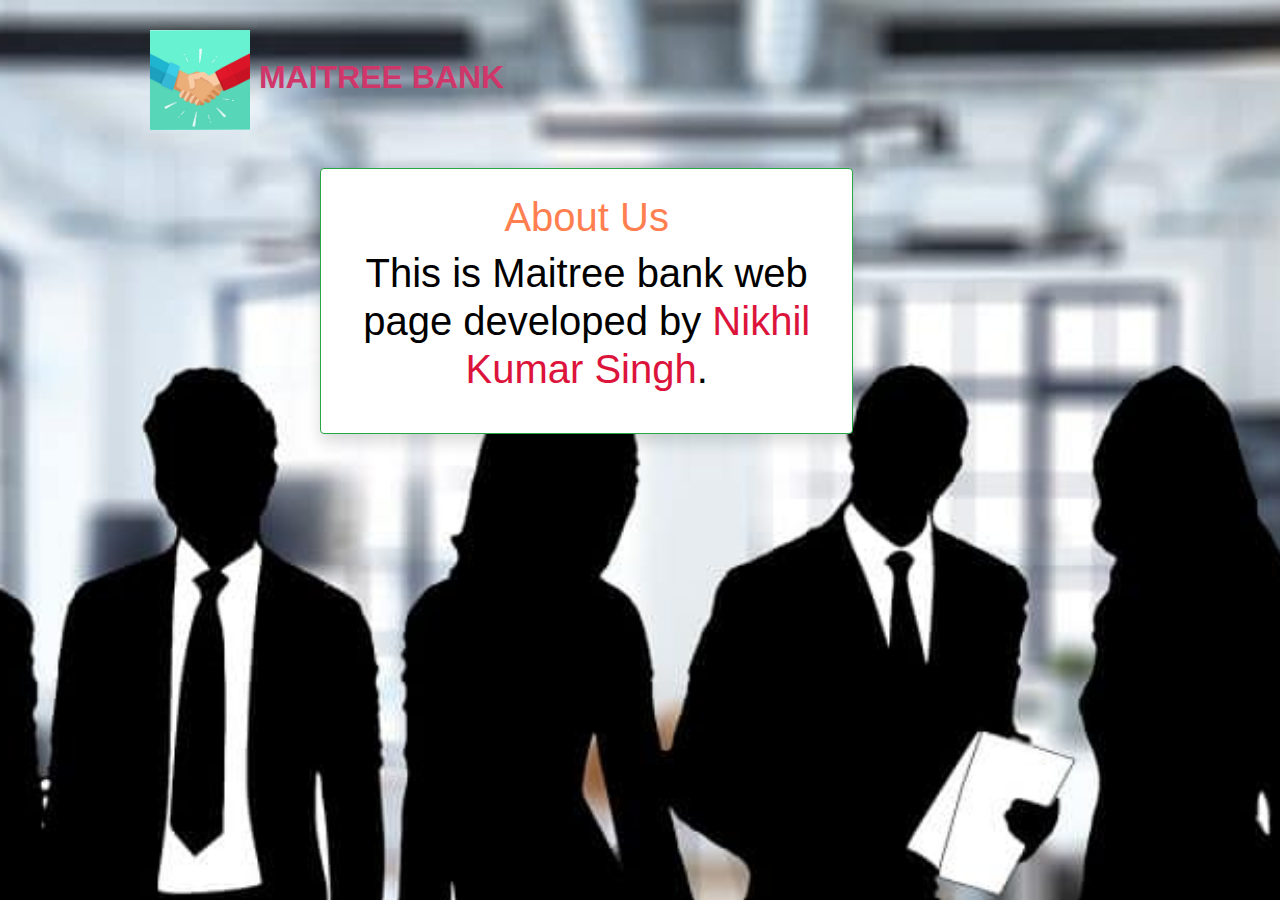
<file: UI of parallel project using angular 6 without node modules/src/assets/aboutUs.html>
<!DOCTYPE html>
<html lang="en">
<head>
  <title>Maitree Bank About Us</title>
  <meta charset="utf-8">
  <meta name="viewport" content="width=device-width, initial-scale=1">
  <link rel="stylesheet" href="https://maxcdn.bootstrapcdn.com/bootstrap/4.4.1/css/bootstrap.min.css">
  <script src="https://ajax.googleapis.com/ajax/libs/jquery/3.4.1/jquery.min.js"></script>
  <script src="https://cdnjs.cloudflare.com/ajax/libs/popper.js/1.16.0/umd/popper.min.js"></script>
  <script src="https://maxcdn.bootstrapcdn.com/bootstrap/4.4.1/js/bootstrap.min.js"></script>
  <style>
    body {
  background-image: url('./aboutImage.jpg');
  background-repeat: no-repeat;
  background-attachment: fixed;  
  background-size: cover;
  height:auto;
	min-height:100vh;
	background-position:center;
}
  </style>
</head>
<body>
<div >
    <h2 style="color: rgb(207, 55, 106); font-weight: bolder; padding: 30px; padding-left: 150px;"><img src="./wallet.jpg" width="100" height="100"/> MAITREE BANK</h2>
</div>
<div class="container col-md-5 offset-md-3  border border-success rounded shadow p-4 mb-4 bg-white">
    <h1 style="color: coral; text-align: center;">About Us</h1>
        <h1 style="text-align: center;"><p style="color: black;">This is Maitree bank web page developed by <span style="color: crimson;">Nikhil Kumar Singh</span>.</p></h1>
    

  </div>
  </body>
  </html>
</file>
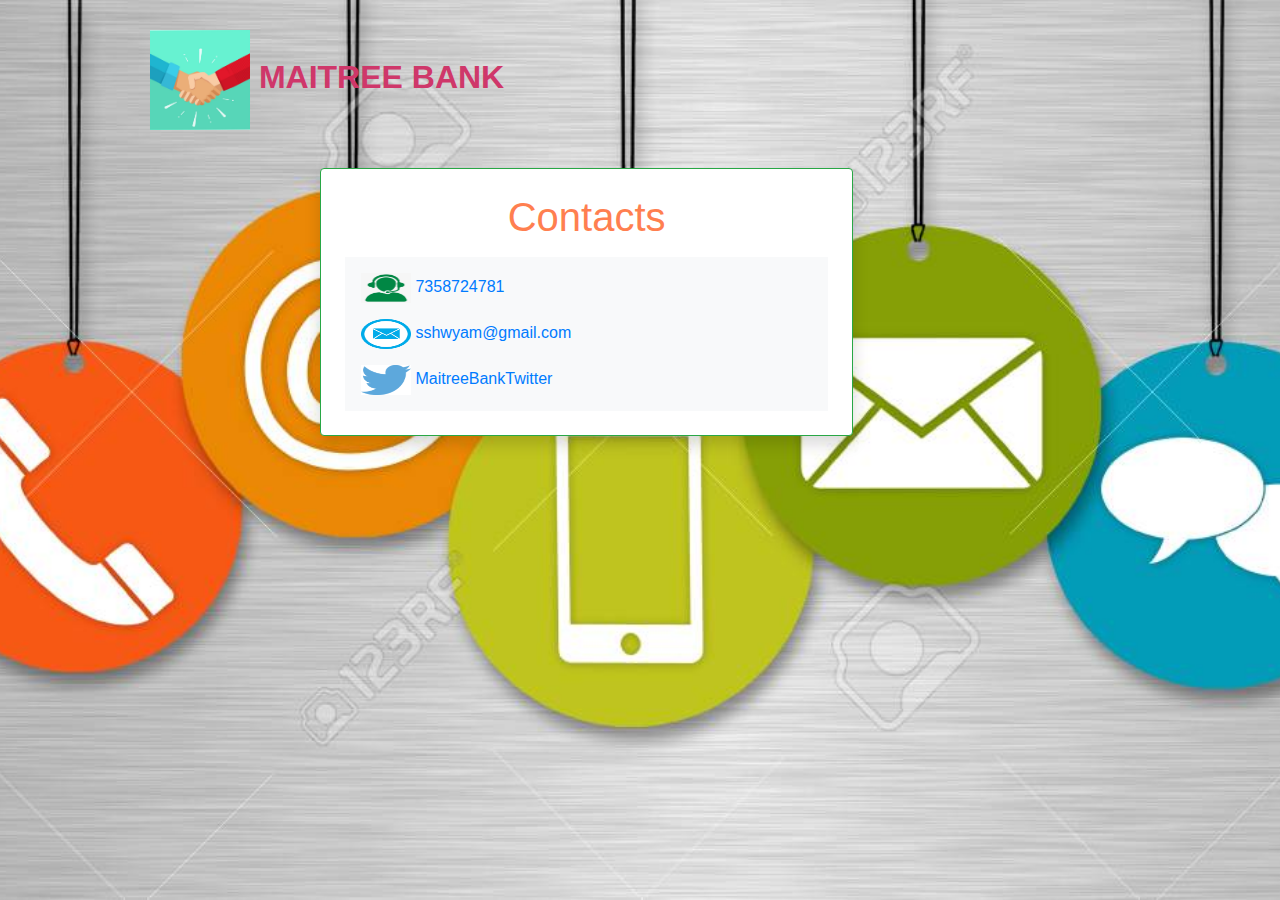
<file: UI of parallel project using angular 6 without node modules/src/assets/contactUs.html>
<!DOCTYPE html>
<html lang="en">
<head>
  <title>Maitree Bank Contact Us</title>
  <meta charset="utf-8">
  <meta name="viewport" content="width=device-width, initial-scale=1">
  <link rel="stylesheet" href="https://maxcdn.bootstrapcdn.com/bootstrap/4.4.1/css/bootstrap.min.css">
  <script src="https://ajax.googleapis.com/ajax/libs/jquery/3.4.1/jquery.min.js"></script>
  <script src="https://cdnjs.cloudflare.com/ajax/libs/popper.js/1.16.0/umd/popper.min.js"></script>
  <script src="https://maxcdn.bootstrapcdn.com/bootstrap/4.4.1/js/bootstrap.min.js"></script>
  <style>
    body {
  background-image: url('./contactImage.jpg');
  background-repeat: no-repeat;
  background-attachment: fixed;  
  background-size: cover;
  height:auto;
	min-height:100vh;
	background-position:center;
}
  </style>
</head>
<body>
<div >
    <h2 style=" color: rgb(207, 55, 106); font-weight: bolder; padding: 30px; padding-left: 150px;"><img src="./wallet.jpg" width="100" height="100"/> MAITREE BANK</h2>
</div>
<div class="container col-md-5 offset-md-3  border border-success rounded shadow p-4 mb-4 bg-white">
        <h1 style="text-align: center;"><p style="color: coral;">Contacts</p></h1>
        <nav class="navbar bg-light">

            <ul class="navbar-nav">
              <li class="nav-item">
                <a class="nav-link" href="#"><img src="./call.png" width="50" height="30"/> 7358724781</a>
              </li>
              <li class="nav-item">
                <a class="nav-link" href="#"><img src="./mail.png" width="50" height="30"/> sshwyam@gmail.com</a>
              </li>
              <li class="nav-item">
                <a class="nav-link" href="#"><img src="./twitter.png" width="50" height="30"/> MaitreeBankTwitter</a>
              </li>
            </ul>
          
          </nav>

  </div>
  </body>
  </html>
</file>
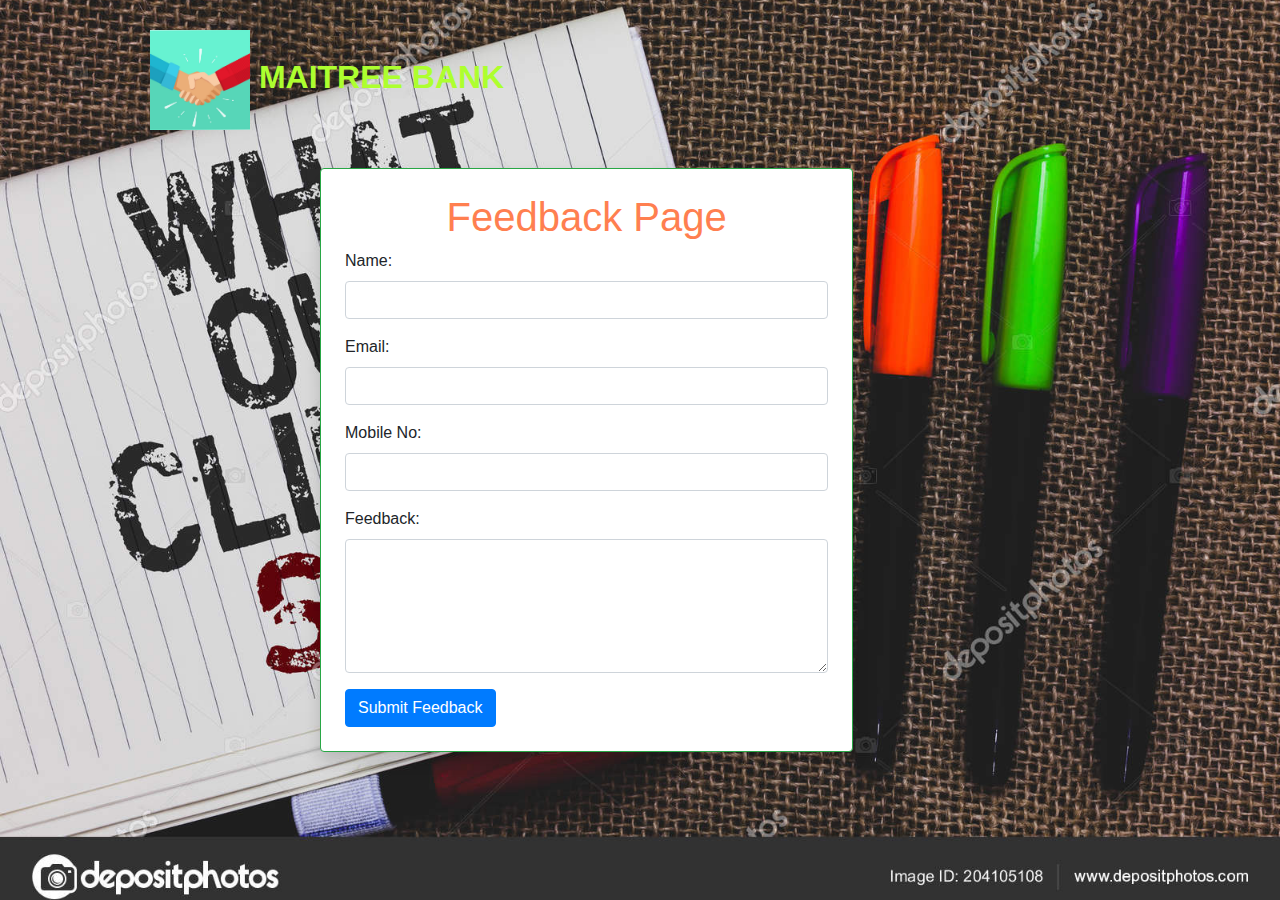
<file: UI of parallel project using angular 6 without node modules/src/assets/feedback.html>
<!DOCTYPE html>
<html lang="en">
<head>
  <title>Bootstrap Example</title>
  <meta charset="utf-8">
  <meta name="viewport" content="width=device-width, initial-scale=1">
  <link rel="stylesheet" href="https://maxcdn.bootstrapcdn.com/bootstrap/4.4.1/css/bootstrap.min.css">
  <script src="https://ajax.googleapis.com/ajax/libs/jquery/3.4.1/jquery.min.js"></script>
  <script src="https://cdnjs.cloudflare.com/ajax/libs/popper.js/1.16.0/umd/popper.min.js"></script>
  <script src="https://maxcdn.bootstrapcdn.com/bootstrap/4.4.1/js/bootstrap.min.js"></script>
  <style>
    body {
  background-image: url('./feedbackImage.jpg');
  background-repeat: no-repeat;
  background-attachment: fixed;  
  background-size: cover;
  height:auto;
	min-height:100vh;
	background-position:center;
}
  </style>
</head>
<body>
   <div >
    <div >
        <h2 style="color: greenyellow; font-weight: bolder; padding: 30px; padding-left: 150px;"><img src="./wallet.jpg" width="100" height="100"/> MAITREE BANK</h2>
    </div>
<div class="container col-md-5 offset-md-3  border border-success rounded shadow p-4 mb-4 bg-white" >
    <h1 style="color: coral; text-align: center;">Feedback Page</h1>
    <div class="form-group">
      <label class="form-label">Name:</label>
      <input type="text" class="form-control" name="name" #name1> 
    </div>

    <div class="form-group">
      <label class="form-label">Email:</label>
      <input type="text" class="form-control" name="email" #email1> 
    </div>

    <div class="form-group">
        <label class="form-label">Mobile No:</label>
        <input type="number" class="form-control" name="mobno" #mobno1> 
      </div>

      <div class="form-group">
        <label class="form-label">Feedback:</label>
        <textarea class="form-control" rows="5" name="tarea" #tarea1></textarea> 
      </div>

    <input type="submit" class="btn btn-primary" value="Submit Feedback" >
  </form>

  </div>
  </div>
  </body>
  </html>
</file>
